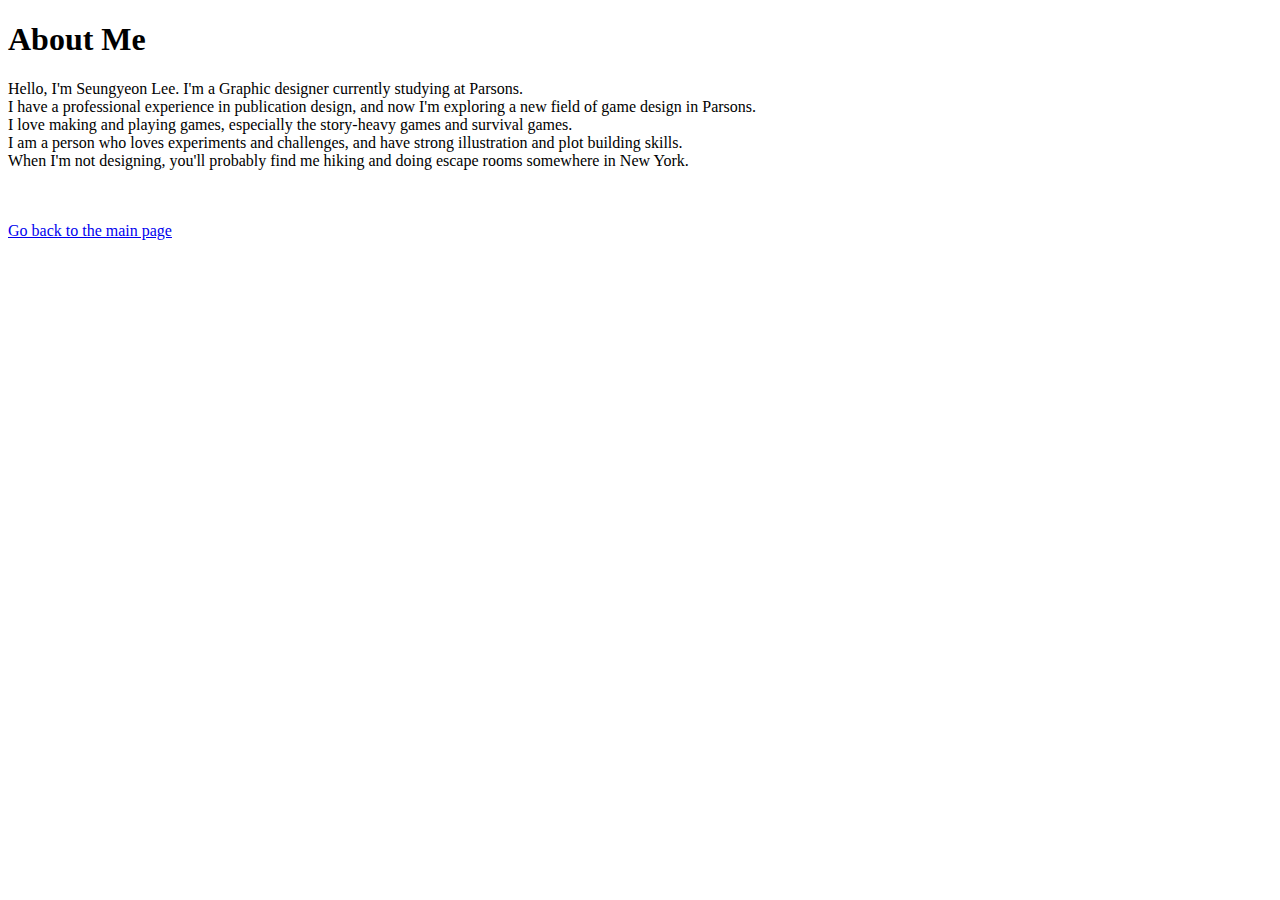
<file: about.html>
<!DOCTYPE html>
<html lang="en">
<head>
    <meta charset="UTF-8">
    <meta name="viewport" content="width=device-width, initial-scale=1.0">
    <title></title>
</head>
<body>
    <h1>About Me</h1>
    <p>Hello, I'm Seungyeon Lee. I'm a Graphic designer currently studying at Parsons.<br>
        I have a professional experience in publication design, and now I'm exploring a new field of game design in Parsons.<br>
        I love making and playing games, especially the story-heavy games and survival games. <br>
        I am a person who loves experiments and challenges, and have strong illustration and plot building skills.<br>
        When I'm not designing, you'll probably find me hiking and doing escape rooms somewhere in New York.
    </p>
    <br>
    <br>
    <a href="index.html">Go back to the main page</a>
</body>
</html>
</file>
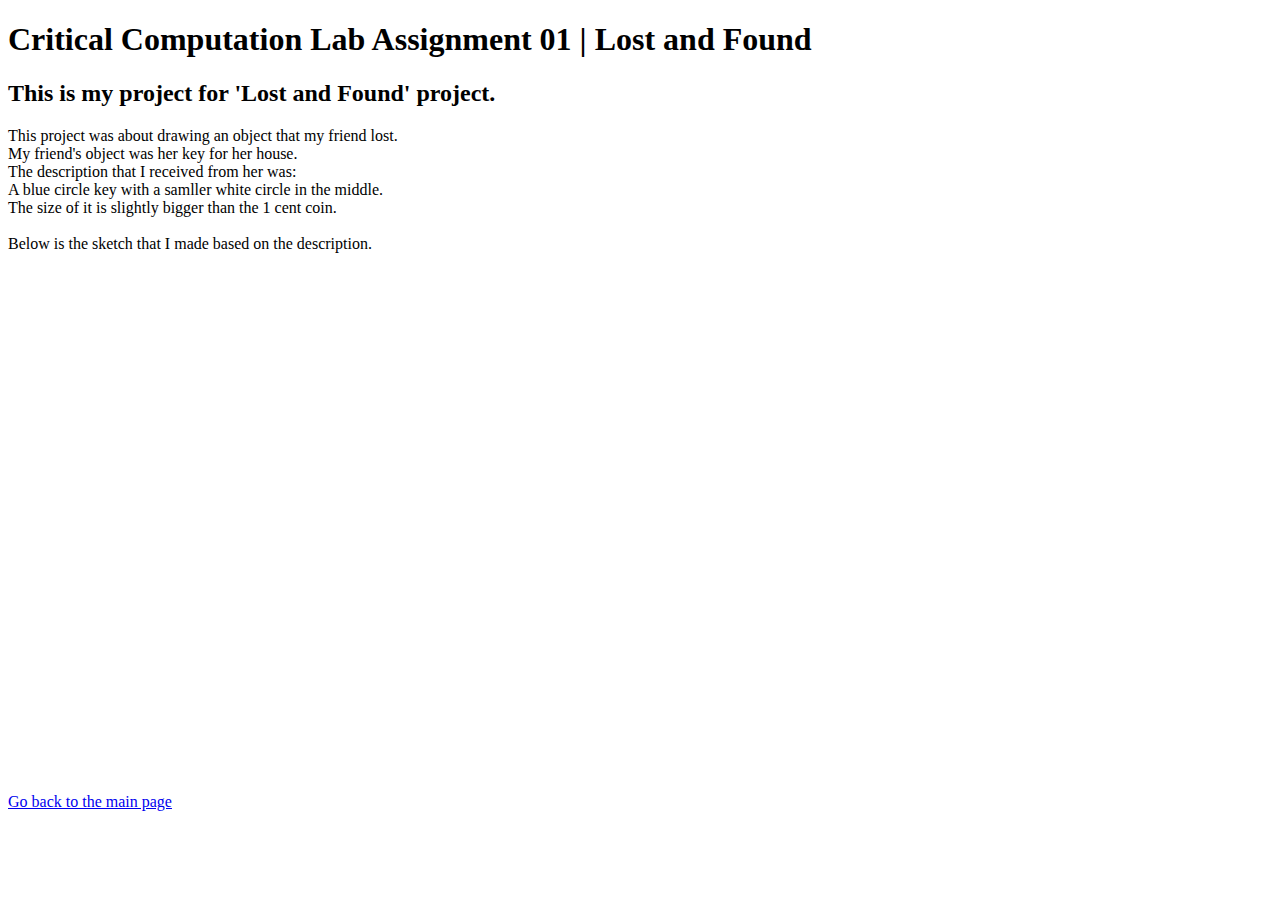
<file: project1.html>
<!DOCTYPE html>
<html lang="en">
<head>
    <meta charset="UTF-8">
    <meta name="viewport" content="width=device-width, initial-scale=1.0">
    <title>01 Lost and Found</title>
</head>
<body>
    <h1>Critical Computation Lab Assignment 01 | Lost and Found</h1>
    <h2>This is my project for 'Lost and Found' project.</h2>
    <p1>This project was about drawing an object that my friend lost.<br>
        My friend's object was her key for her house. <br>
        The description that I received from her was: <br>
        A blue circle key with a samller white circle in the middle.<br>
        The size of it is slightly bigger than the 1 cent coin.<br>
        <br>
        Below is the sketch that I made based on the description.
        
    </p1>

    <br>
    <br>
    <iframe src="https://editor.p5js.org/lees317/full/pSSOcfLYo" 
    style="width: 640px; height: 500px; overflow: hidden;"  
    scrolling="no" frameborder="0"></iframe>

    <br>
    <br>
    <a href="index.html">Go back to the main page</a>
</body>
</html>
</file>
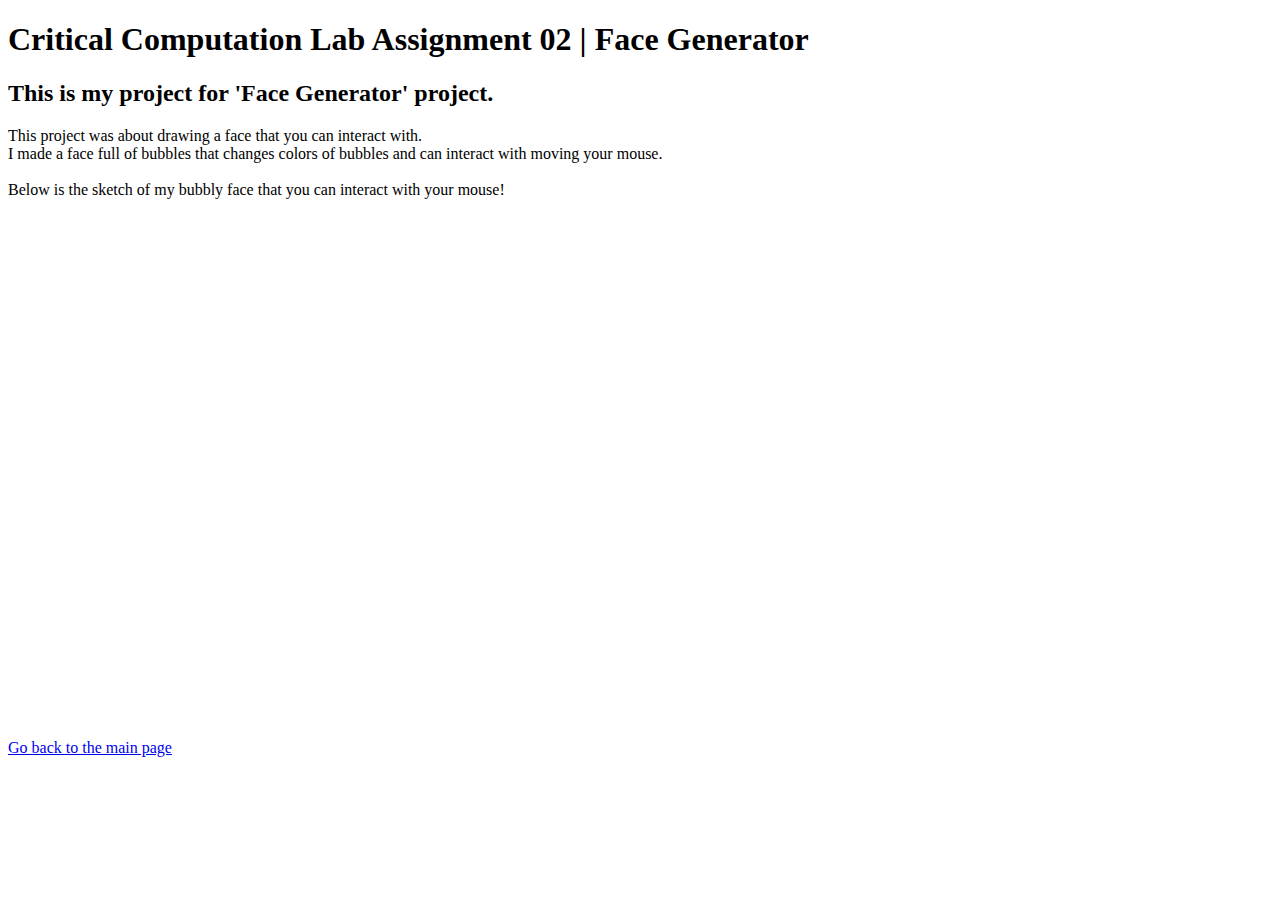
<file: project2.html>
<!DOCTYPE html>
<html lang="en">
<head>
    <meta charset="UTF-8">
    <meta name="viewport" content="width=device-width, initial-scale=1.0">
    <title>02 Face</title>
</head>
<body>
    <h1>Critical Computation Lab Assignment 02 | Face Generator</h1>
    <h2>This is my project for 'Face Generator' project.</h2>
    <p1>This project was about drawing a face that you can interact with.<br>
        I made a face full of bubbles that changes colors of bubbles and can interact with moving your mouse. <br>
        <br>
        Below is the sketch of my bubbly face that you can interact with your mouse!
        <br>
        <br>
    </p1>
    <iframe src="https://editor.p5js.org/lees317/full/NkBMQ2PHt"
    style="width: 640px; height: 500px; overflow: hidden;"  
    scrolling="no" frameborder="0"></iframe>

    <br>
    <br>
    <a href="index.html">Go back to the main page</a>
</body>
</html>
</file>
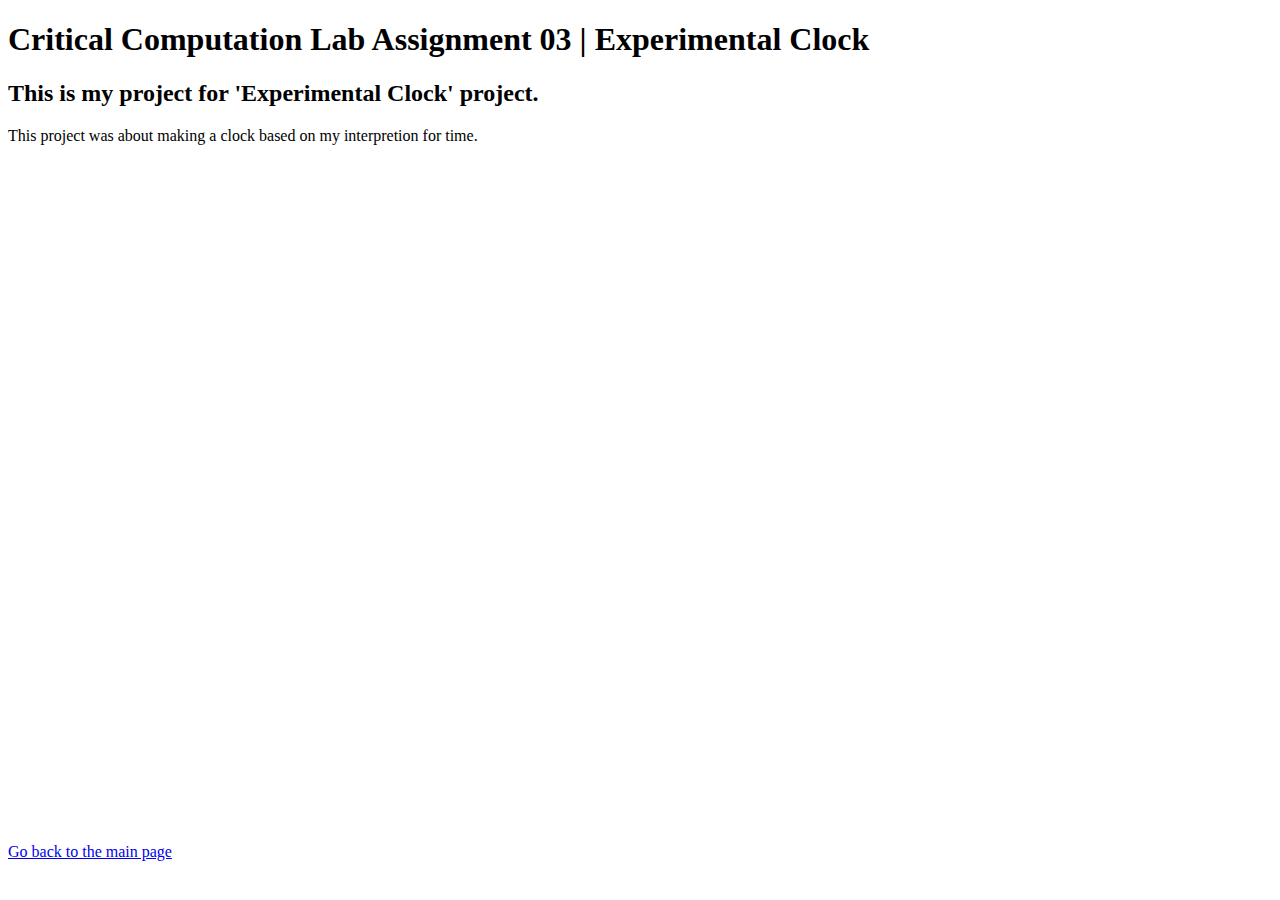
<file: project3.html>
<!DOCTYPE html>
<html lang="en">
<head>
    <meta charset="UTF-8">
    <meta name="viewport" content="width=device-width, initial-scale=1.0">
    <title>03 Experimental Clock</title>
</head>
<body>
    <h1>Critical Computation Lab Assignment 03 | Experimental Clock</h1>
    <h2>This is my project for 'Experimental Clock' project.</h2>
    <p1>This project was about making a clock based on my interpretion for time.<br>
        <br>
        <br>
    </p1>
    <iframe src="https://editor.p5js.org/lees317/full/zMgMYte1L"
    style="width: 640px; height: 640px; overflow: hidden;"  
    scrolling="no" frameborder="0"></iframe>

    <br>
    <br>
    <a href="index.html">Go back to the main page</a>
</body>
</html>
</file>
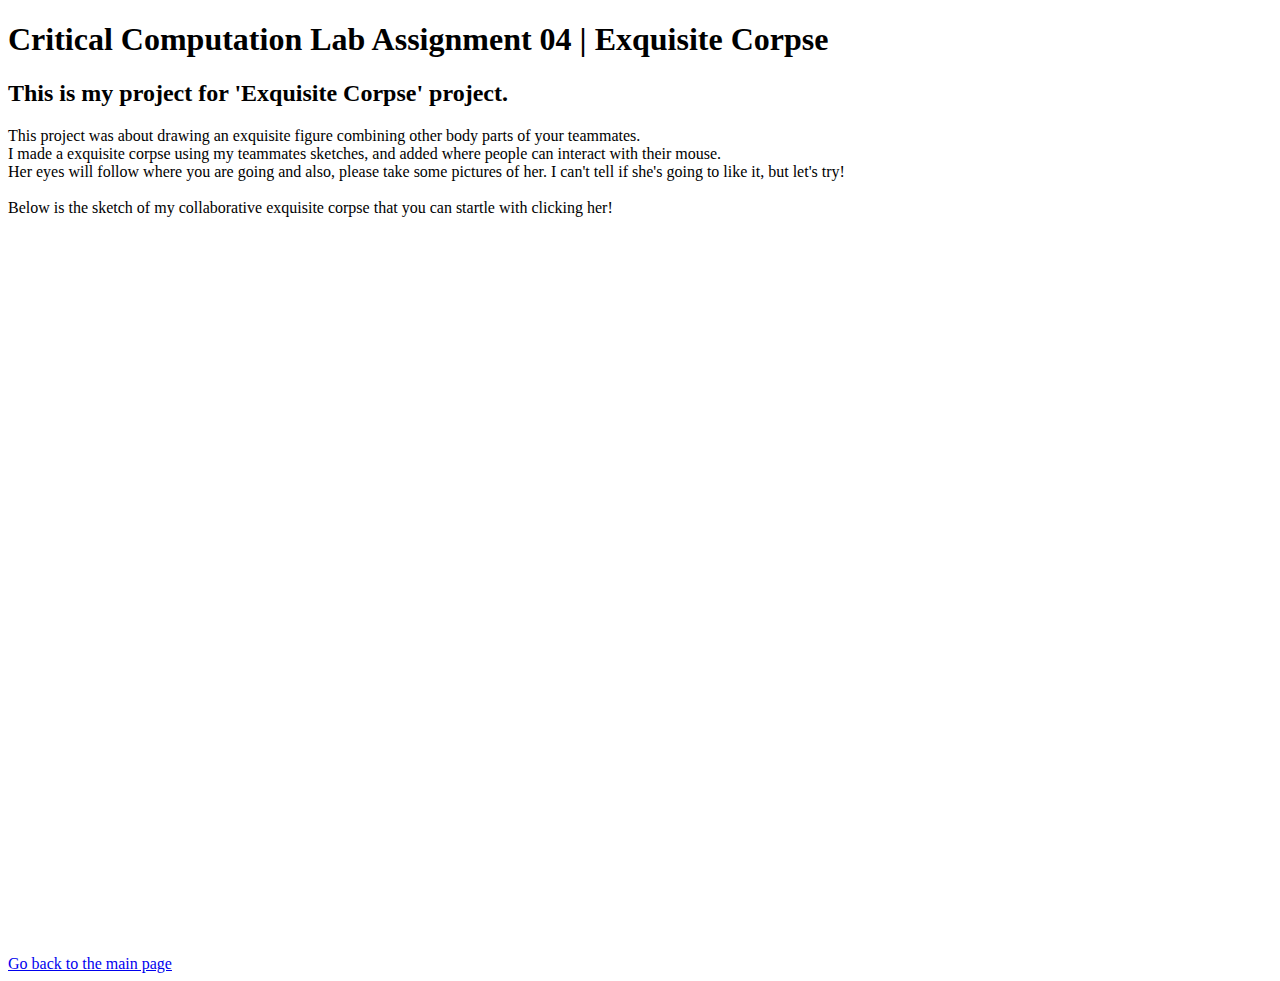
<file: project4.html>
<!DOCTYPE html>
<html lang="en">
<head>
    <meta charset="UTF-8">
    <meta name="viewport" content="width=device-width, initial-scale=1.0">
    <title>04 Exquisite Corpse</title>
</head>
<body>
    <h1>Critical Computation Lab Assignment 04 | Exquisite Corpse</h1>
    <h2>This is my project for 'Exquisite Corpse' project.</h2>
    <p1>This project was about drawing an exquisite figure combining other body parts of your teammates.<br>
        I made a exquisite corpse using my teammates sketches, and added where people can interact with their mouse. <br>
        Her eyes will follow where you are going and also, please take some pictures of her. I can't tell if she's going to like it, but let's try!<br>
        <br>
        Below is the sketch of my collaborative exquisite corpse that you can startle with clicking her!<br>
        <br>
        <br>
    </p1>

    <iframe src="https://editor.p5js.org/lees317/full/OGNgL3nKR"
    style="width: 640px; height: 680px; overflow: hidden;"  
    scrolling="no" frameborder="0"></iframe>

    <br>
    <br>
    <a href="index.html">Go back to the main page</a>
</body>
</html>
</file>
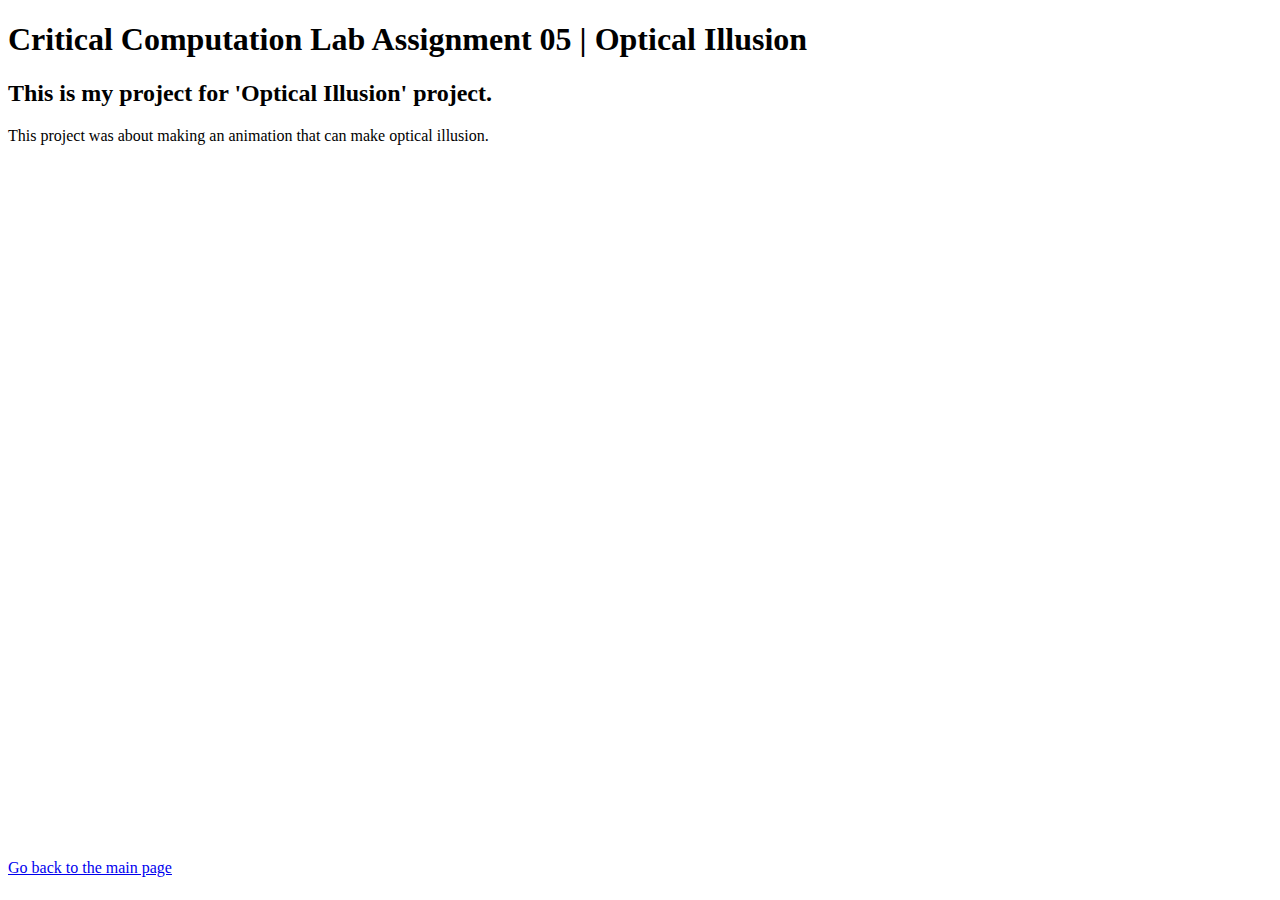
<file: project5.html>
<!DOCTYPE html>
<html lang="en">
<head>
    <meta charset="UTF-8">
    <meta name="viewport" content="width=device-width, initial-scale=1.0">
    <title>05 Optical Illusion</title>
</head>
<body>
    <h1>Critical Computation Lab Assignment 05 | Optical Illusion</h1>
    <h2>This is my project for 'Optical Illusion' project.</h2>
    <p>This project was about making an animation that can make optical illusion.<br>
        <br>
        <br>
    </p>
    <iframe src="https://editor.p5js.org/lees317/full/rKIe--kG7"
    style="width: 640px; height: 640px; overflow: hidden;"  
    scrolling="no" frameborder="0"></iframe>

    <br>
    <br>
    <a href="index.html">Go back to the main page</a>
</body>
</html>
</file>
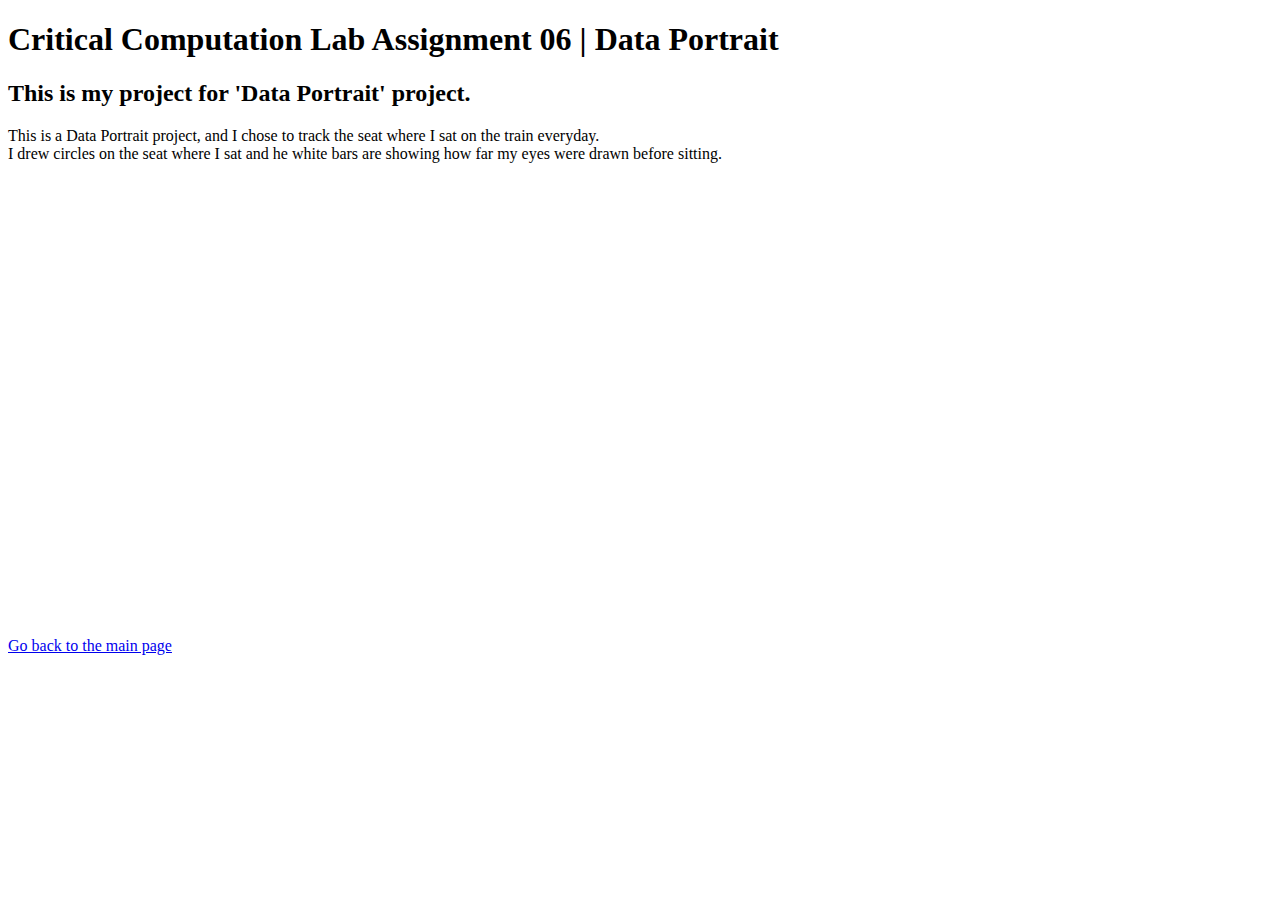
<file: project6.html>
<!DOCTYPE html>
<html lang="en">
<head>
    <meta charset="UTF-8">
    <meta name="viewport" content="width=device-width, initial-scale=1.0">
    <title>06 Data Portrait</title>
</head>
<body>
    <h1>Critical Computation Lab Assignment 06 | Data Portrait</h1>
    <h2>This is my project for 'Data Portrait' project.</h2>
    <p>This is a Data Portrait project, and I chose to track the seat where I sat on the train everyday.<br>
        I drew circles on the seat where I sat and he white bars are showing how far my eyes were drawn before sitting.<br>
        <br>
        <br>
    </p>
    <iframe src="https://editor.p5js.org/lees317/full/62yxA2Fob"
    style="width: 640px; height: 400px; overflow: hidden;"  
    scrolling="no" frameborder="0"></iframe>

    <br>
    <br>
    <a href="index.html">Go back to the main page</a>
</body>
</html>
</file>
